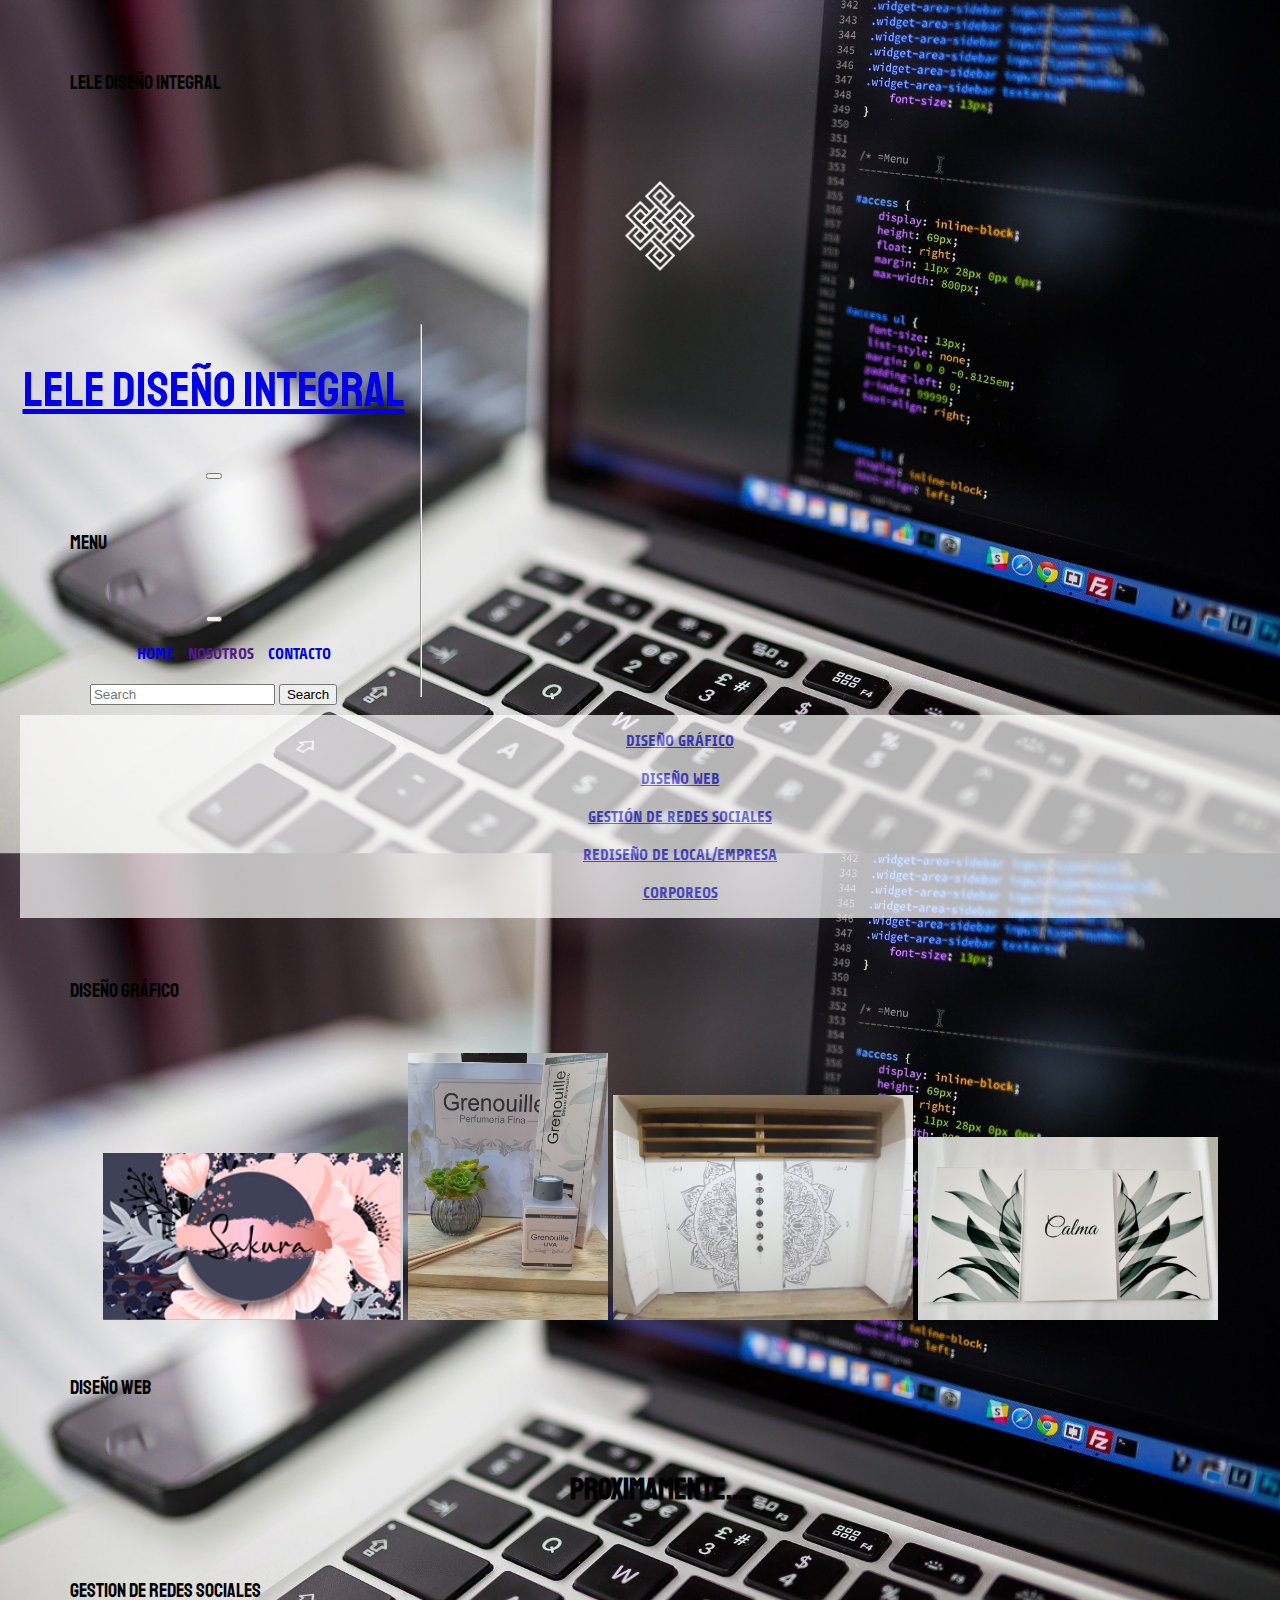
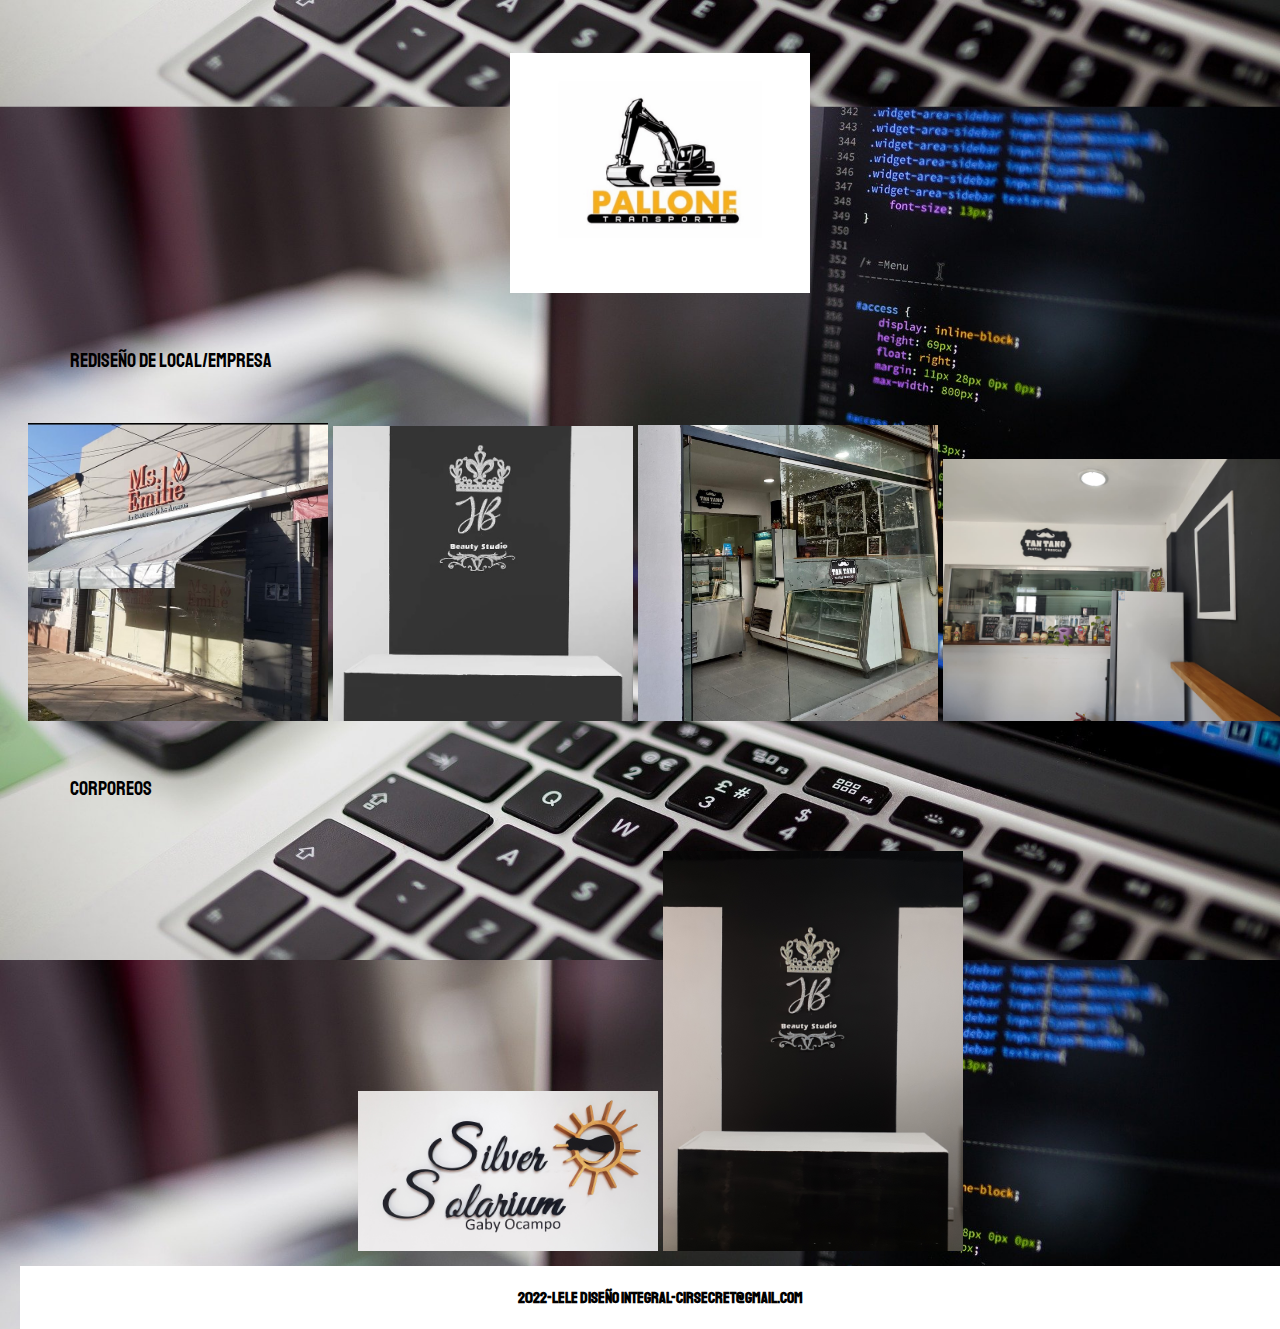
<file: pages/nosotros.html>
<!DOCTYPE html>
<html lang="en">
<head>
    <meta charset="UTF-8">
    <meta http-equiv="X-UA-Compatible" content="IE=edge">
    <meta name="viewport" content="width=device-width, initial-scale=1.0">
    <title>NOSOTROS</title>
    <link rel="preconnect" href="https://fonts.googleapis.com">
    <link rel="preconnect" href="https://fonts.gstatic.com" crossorigin>
    <link href="https://fonts.googleapis.com/css2?family=Share:wght@700&display=swap" rel="stylesheet">
<link href="https://fonts.googleapis.com/css2?family=Share&family=Staatliches&display=swap" rel="stylesheet">
<link href="https://cdn.jsdelivr.net/npm/bootstrap@5.1.3/dist/css/bootstrap.min.css" rel="stylesheet" integrity="sha384-1BmE4kWBq78iYhFldvKuhfTAU6auU8tT94WrHftjDbrCEXSU1oBoqyl2QvZ6jIW3" crossorigin="anonymous">

    <link rel="stylesheet" href="../css/estilo.css">
    <link rel="shortcut icon" href="../media/android-chrome-192x192.png">
</head>
<body class="contacto">
    <div class="contenedor2" >
        <div class="titulo">
            <h5>LELE DISEÑO INTEGRAL</h5>
            <a class= "Logo" href="../index.html"><img id="arriba" src="../media/nudo_infinito-removebg-preview.png" alt="LOGO nudo infinito" width="100px"></a>
        </div>
        <nav class="navbar navbar-light bg-light fixed-top">
            <div class="container-fluid">
                <a class="navbar-brand" href="#"><h2 class="titulo">LELE DISEÑO INTEGRAL</h2></a>
                <button class="navbar-toggler" type="button" data-bs-toggle="offcanvas" data-bs-target="#offcanvasNavbar" aria-controls="offcanvasNavbar">
                <span class="navbar-toggler-icon"></span>
              </button>
              <div class="offcanvas offcanvas-end" tabindex="-1" id="offcanvasNavbar" aria-labelledby="offcanvasNavbarLabel">
                <div class="offcanvas-header">
                  <h5 class="offcanvas-title" id="offcanvasNavbarLabel">MENU</h5>
                  <button type="button" class="btn-close text-reset" data-bs-dismiss="offcanvas" aria-label="Close"></button>
                </div>
                <div class="offcanvas-body">
                    <ul class="navbar-nav justify-content-end flex-grow-1 pe-3 menunav2">
                    <li class="nav-item">
                        <a class="nav-link active" aria-current="page" href="../index.html">HOME</a> </li>   
                    </li>
                    <li class="nav-item">
                        <a class="nav-link"  href="">NOSOTROS </a>
                    </li>
                    <li class="nav-item dropdown">
                        <a class="nav-link " href="contacto.html">CONTACTO</a>
                    </li>
                    </ul>
                    <form class="d-flex">
                    <input class="form-control me-2" type="search" placeholder="Search" aria-label="Search">
                    <button class="btn btn-outline-success" type="submit">Search</button>
                    </form>
                </div>
            </div>
            </div>
        </nav>
        
        <section class="items">
            <ul class="items">
                <li> <a href="#1">DISEÑO GRÁFICO</a></li> 
                <br>
                <li><a href="#2">DISEÑO WEB</a> </li>
                <br>
                <li><a href="#3">GESTIÓN DE REDES SOCIALES</a></li>
                <br>
                <li><a href="#4">REDISEÑO DE LOCAL/EMPRESA</a></li>
                <br>
                <li> <a href="#5">CORPOREOS</a></li>
            </ul>   
        </section>
        <hr>
        <div class="contenido">
            <section id="1">
                <h5>DISEÑO GRÁFICO</h5>
                <img class="fotofoto" src="../media/dg 1.jpg" alt="diseño grafico 1" width="300px"> 
                <img class="fotofoto" src="../media/dg2.jpg" alt="diseño grafico 2"width="200px">
                <img class="fotofoto" src="../media/dg3.jpg" alt="diseño grafico 3"width="300px">
                <img class="fotofoto" src="../media/dg4.jpg" alt="diseño grafico 4"width="300px">
            </section>
            <section id="2">
                <h5>DISEÑO WEB</h5>
                <h6>PROXIMAMENTE....</h6>
            </section>
            <section id="3">
                <h5>GESTION DE REDES SOCIALES</h5>
                <img class="fotofoto" src="../media/pallone.jpeg" alt="Logo pallone" width="300px">
            </section>
            <section id="4">
                <h5>REDISEÑO DE LOCAL/EMPRESA</h5>
                <img class="fotofoto" src="../media/emelie.jpeg" alt="local emelie" width="300px">
                <img class="fotofoto" src="../media/jesi.jpeg" alt="Local jesica" width="300px">
                <img class="fotofoto" src="../media/tantano1.jpeg" alt="local tantano" width="300px">
                <img class="fotofoto" src="../media/tantano2.jpeg" alt="local tantano adentro" width="350px">
            </section>
            <section id="5">
                <h5>CORPOREOS</h5>
                <img class="fotofoto" src="/media/corp 1.jpg" alt="CORPOREO 1"width="300px">
                <img class="fotofoto" src="/media/corp 2.jpg" alt="CORPOREO 2"width="300px">
            </section>
        </div>
        <FOoter class="footer2">
            <h4>2022-Lele Diseño Integral-cirsecret@gmail.com</h4></FOoter>
    </div>
    <script src="https://cdn.jsdelivr.net/npm/bootstrap@5.1.3/dist/js/bootstrap.bundle.min.js" integrity="sha384-ka7Sk0Gln4gmtz2MlQnikT1wXgYsOg+OMhuP+IlRH9sENBO0LRn5q+8nbTov4+1p" crossorigin="anonymous"></script>
    
</body>


</html>
</file>
<file: css/estilo.css>
* { box-sizing: border-box;}

.contenedor{
    width: 90%;
    height: 80vh;
    margin: 20px;
    display: grid;
    grid-template-areas:  
    "nombre nombre nombre"
    "menunav menunav menunav"
    "section section section"
    "footer footer footer";
    gap: 10px;}

.section{
        grid-area: section;
    }
    
.nombre{
        grid-area: nombre;
        text-align: center;
        
    }
.menunav { 
        grid-area: menunav;
        font-family: 'Share', cursive;
    }
.footer{
        font-size: 13px;
        grid-area: footer;
        background-color: white;
    }

.contenedor2{
    width: 100%;
    height: 80vh;
    margin: 20px;
    display: grid;
    grid-template-areas:  
    "titulo titulo titulo"
    "menunav2 menunav2 menunav2"
    "items items items"
    "contenido contenido contenido"
    "footer2 footer2 footer2";
    gap: 10px;

}
.titulo{
    grid-area: titulo;
    font-size: 50px;
    
}

.menunav2 {grid-area: menunav2;
    font-family: 'Share', cursive;
}
.items{grid-area: items;
}

.contenido{grid-area: contenido;
    font-size: 20px;
}
.footer2{
    grid-area: footer2;
    background-color: rgb(255, 255, 255);}

.contenedor3{
    width: 100%;
    height: 80vh;
    margin: 20px;
    display: grid;
    grid-template-areas:  
    "primero primero primero"
    "menunav3 menunav3 menunav3"
    "inquietudes2 inquietudes2 inquietudes2"
    "formulario formulario formulario"
    "footer3 footer3 footer3";
    gap: 10px;

}

.primero{
    grid-area: primero;
}

.menunav3{
    grid-area: menunav3;
    font-family: 'Share', cursive;
}

.inquietudes2{
    grid-area: inquietudes2;
}
.footer3{
    grid-area: footer3;
    background-color: white;
}

h1 { font-family: 'Staatliches', cursive;
    font-weight: normal;
text-align: center;
z-index: 1;
font-size: 50px;}

header {font-family: 'Share', cursive;
align-items: center;}
h2{
    font-family: 'Staatliches', cursive;
    font-weight: normal;
text-align: center;
font-size: 20px;}
h3{font-family: 'Share', cursive;
    text-align: center;}
h4{
    font-family: 'Staatliches', cursive;
    color: black;
    list-style: none;
    text-align: center;}

h5{
    font-family: 'Staatliches', cursive;
    font-weight: normal;
    font-size: 20px;
    text-align: left;
    margin: 50px;}

h6{
    font-size: 30px;
    font-family: 'Staatliches', cursive;}



body{
    background-image: url("/media/laptop.jpg");
    background-size: cover;
    font-weight: bolder;
    text-align: center;
}

body.contacto{
    background-image: url("../media/laptop.jpg");
    background-size: cover;
    font-weight: bolder;
    text-align: center;}

.header{
    display: inline-block;
    position: absolute;
    top: 50%;
    left: 50%;
    text-align: center; }

body{
    margin: 0%;
    background-color: rgb(236, 188, 210);}

.menu{
    list-style: none;
    width: 90%;
    margin: 20px auto;
    text-align: center;
    z-index: 1 ;
    color: black;}

.menu li{
    display: inline-block;
    text-align: center;
    transition:all 200ms}

.menu li:hover{
    transform: scale(1,02);
    border-radius: 100%;}
.menu li a{
    text-decoration: none;
    display: inline-block;
    color: white;
    padding: 5px;}

ul ul{
    position: absolute;
    display: none;
    padding: 20pxs;}

ul ul li{
    display: block;
    transition: none;
    transform: none;
    font-size:10px ;
    line-height: 10px;}

ul li:hover ul{
    display: block;
    transform: none;}

.contenedor {
    font-size: larger;
    text-align: left;
    margin: 100px;
    padding: 0%;}


.fa-solid{
    font-size: 30px;
    }

.texto{
    color: rgb(211, 94, 141);}

.items{
    font-family: 'Share', cursive;
    list-style: none;
    background-color: white;
    opacity: 70%;
}

.formulario{
    grid-area: formulario;
    margin: 100px;
    text-align: center;}


.instagram{
    font-size: 70px;
    text-align: left;
    padding: 50px;
    color: rgb(211, 94, 141);}

.titulo{
font-size: 50px;}

.fotofoto {
    transition: width 4s, border-radius 1s;}

.fotofoto:hover{
    border-radius: 50%;}

.inquietudes{
    font-size: 40px;}
.logito{
    font-size: 30px;}
.consultar{
    text-align: center;
    font-family: 'Share', cursive;
}

.emoji{
    font-family: 'Staatliches';
    font-size: 30px;

}

@media only screen and (max-width: 600px) {
    h1{
        font-size: 30px;
    }
    h3{
        font-size: 15px;
    }
    h6{
        font-size: 15px;
    }
    .emoji{
        font-size: 20px;
    }
    .consultar{
        font-size: 15px;
    }
    .instagram{
        font-size: 20px;
    }
    .footer{
        font-size: 10px;
    }
    .footer2{
        font-size: 10px;
    }
    .menunav {
        font-size: 15px;
    }
    .titulo{
        font-size: 30px;
    }
    .menunav2{
        font-size: 12px;
    }
    .items{
        font-size: 13px;
    }
    .contenido{
        font-size: 13px;
        color: aliceblue;
    }
    .menunav3{
        font-size: 13px;
    }
    .inquietudes{
        font-size: 20px;
    }
    .logito{
        font-size: 20px;
    }
    .footer3{
        font-size: 10px;
    }
}
.navbar-nav{
    text-align: center;
    transition:all 200ms;
    font-family: 'Share', cursive;
}

.navbar-nav li{
    display: inline-block;
    transition:all 200ms;
}

.navbar-nav li:hover{
    transform: scale(1,02);
    border-radius: 100%;}

.navbar-nav li a{
    text-decoration: none;
    display: inline-block;
    padding: 5px;}

.logonudoinfinito{
    margin-top: 3rem;
}
</file>
